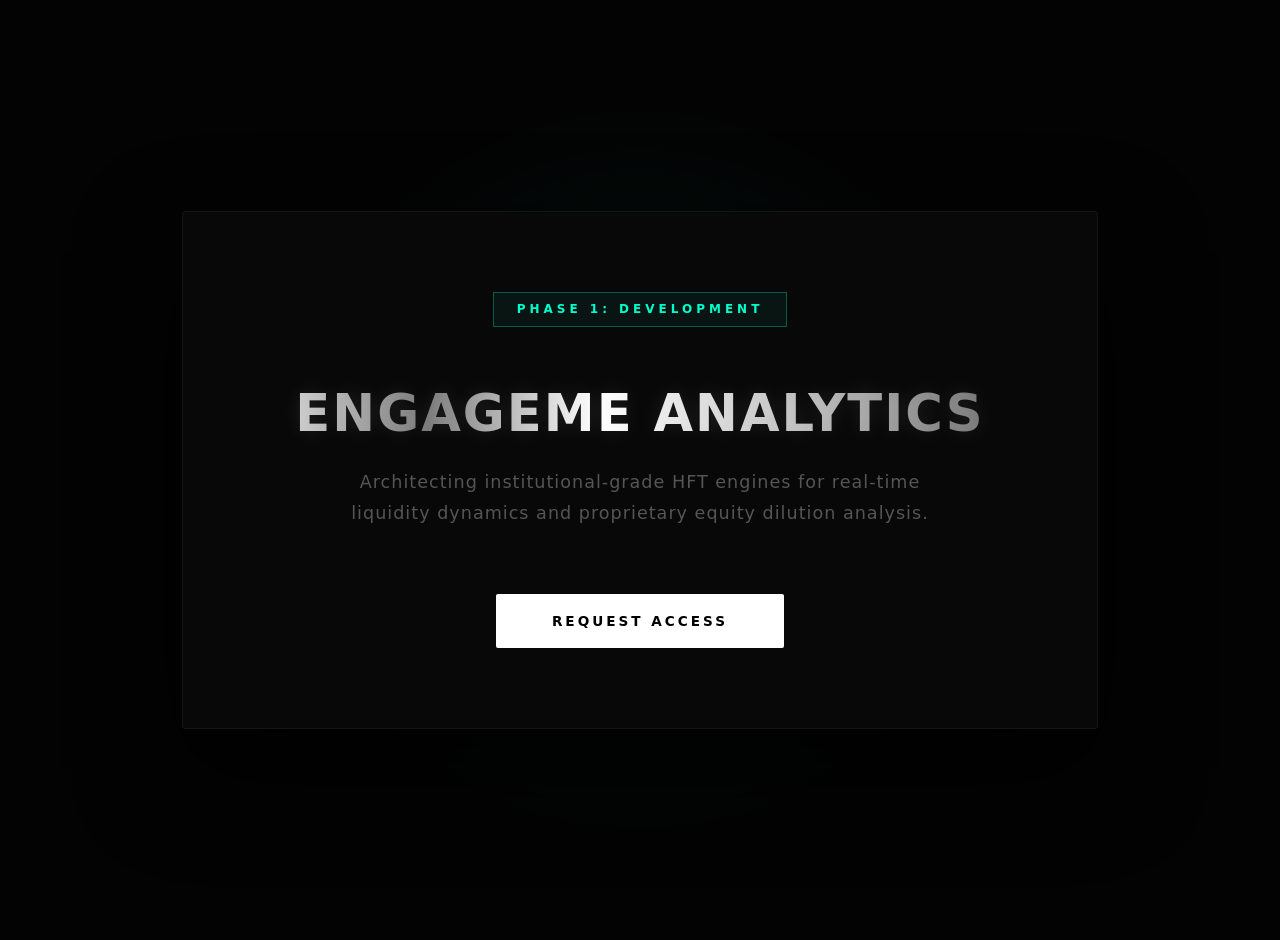
<file: index.html>
<!DOCTYPE html>
<html lang="en">
<head>
    <meta charset="UTF-8">
    <meta name="viewport" content="width=device-width, initial-scale=1.0">
    <title>ENGAGEME ANALYTICS | LIQUIDITY SYSTEMS</title>
    <style>
        body {
            background-color: #030303;
            color: #ffffff;
            font-family: 'Inter', -apple-system, system-ui, sans-serif;
            display: flex;
            align-items: center;
            justify-content: center;
            min-height: 100vh;
            margin: 0;
            padding: 20px;
        }
        .glow {
            position: absolute;
            width: 800px;
            height: 800px;
            background: radial-gradient(circle, rgba(0, 255, 204, 0.08) 0%, transparent 65%);
            z-index: 0;
        }
        .container {
            position: relative;
            z-index: 1;
            text-align: center;
            border: 1px solid rgba(255, 255, 255, 0.05);
            padding: 5rem 2rem;
            border-radius: 4px;
            background: #080808; 
            box-shadow: 0 40px 100px rgba(0,0,0,0.9);
            max-width: 850px;
            width: 100%;
        }
        /* Turquoise Punch Badge */
        .status-badge {
            display: inline-block;
            padding: 0.6rem 1.4rem;
            background: rgba(0, 255, 204, 0.05);
            border: 1px solid rgba(0, 255, 204, 0.3);
            font-size: 0.75rem;
            text-transform: uppercase;
            letter-spacing: 4px;
            margin-bottom: 3.5rem;
            color: #00ffcc; /* That Neon Turquoise Punch */
            font-weight: 700;
        }
        h1 {
            font-size: 3.2rem;
            letter-spacing: 2px;
            margin: 0 0 1.5rem 0;
            font-weight: 900;
            text-transform: uppercase;
            /* -- THE RIPPING SILVER GRADIENT -- */
            /* This creates two hot spots: one at the start (ENGAGEME) and one at the second word (ANALYTICS) */
            background: linear-gradient(to right, 
                #ffffff 0%,   /* Hot E */
                #777777 25%,  /* Fades through GAGEME */
                #ffffff 45%,  /* Hot A (Second Boost) */
                #bbbbbb 70%,  /* Fades through LYTICS */
                #555555 100%  /* Deep Shadow Finish */
            );
            -webkit-background-clip: text;
            -webkit-text-fill-color: transparent;
            text-shadow: 0 0 20px rgba(255, 255, 255, 0.1);
        }
        p {
            color: #555;
            font-size: 1.1rem;
            line-height: 1.8;
            margin-bottom: 4rem;
            font-weight: 300;
            letter-spacing: 1px;
            max-width: 600px;
            margin-left: auto;
            margin-right: auto;
        }
        .contact-btn {
            display: inline-block;
            padding: 1.2rem 3.5rem;
            background: #ffffff;
            color: #000;
            text-decoration: none;
            font-weight: 800;
            font-size: 0.85rem;
            border-radius: 2px;
            letter-spacing: 3px;
            text-transform: uppercase;
            transition: all 0.3s ease;
        }
        .contact-btn:hover {
            background: #00ffcc; /* Glows Turquoise on hover */
            transform: translateY(-2px);
            box-shadow: 0 0 20px rgba(0, 255, 204, 0.4);
        }
    </style>
</head>
<body>
    <div class="glow"></div>
    <div class="container">
        <div class="status-badge">Phase 1: Development</div>
        <h1>ENGAGEME ANALYTICS</h1>
        <p>Architecting institutional-grade HFT engines for real-time liquidity dynamics and proprietary equity dilution analysis.</p>
        <a href="mailto:info@novamulti.com" class="contact-btn">Request Access</a>
    </div>
</body>
</html>
</file>
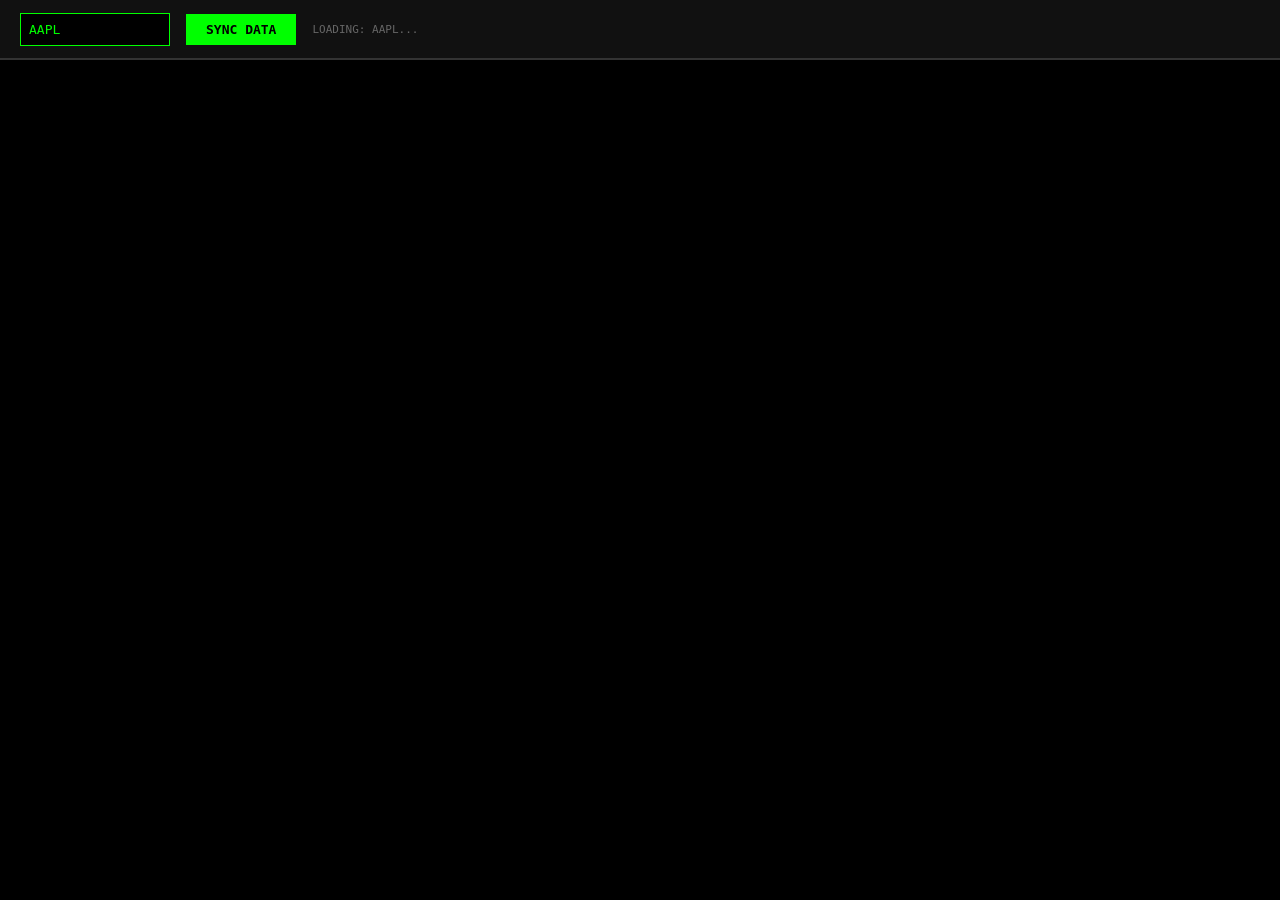
<file: old index.html>
<!DOCTYPE html>
<html lang="en">
<head>
    <meta charset="UTF-8">
    <title>Terminal V4.5 | Local Data Mode</title>
    <style>
        * { box-sizing: border-box; margin: 0; padding: 0; }
        body { background: #000; color: #00ff00; font-family: monospace; overflow: hidden; }

        #header {
            height: 60px; background: #111;
            border-bottom: 2px solid #333;
            display: flex; align-items: center;
            padding: 0 20px; gap: 16px;
        }

        input {
            background: #000; border: 1px solid #00ff00;
            color: #00ff00; padding: 8px; width: 150px;
            font-family: monospace; font-size: 13px;
            text-transform: uppercase;
        }
        input:focus { outline: none; box-shadow: 0 0 4px #00ff00; }

        button {
            background: #00ff00; color: #000; border: none;
            padding: 8px 20px; cursor: pointer;
            font-weight: bold; font-family: monospace; font-size: 13px;
        }
        button:hover { background: #00cc00; }

        #status { font-size: 11px; color: #666; flex: 1; text-transform: uppercase; }

        #wrapper {
            position: relative;
            height: calc(100vh - 60px);
            width: 100%;
            overflow: hidden;
        }

        #chart-container { height: 100%; width: 100%; }

        #overlay {
            position: absolute; top: 0; left: 0;
            width: 100%; height: 100%;
            pointer-events: none; z-index: 999;
        }

        .price-line {
            position: absolute; left: 0;
            width: calc(100% - 65px);
            height: 2px; pointer-events: none;
        }

        .price-label {
            position: absolute; right: 70px;
            font-size: 11px; font-family: monospace; font-weight: bold;
            background: rgba(0,0,0,0.85);
            padding: 1px 6px; pointer-events: none;
            transform: translateY(-50%);
            white-space: nowrap;
            border-left: 2px solid currentColor;
        }
    </style>
</head>
<body>

<div id="header">
    <input type="text" id="tickerInput" placeholder="ENTER TICKER" maxlength="10" />
    <button id="syncBtn">SYNC DATA</button>
    <div id="status">TERMINAL READY</div>
</div>

<div id="wrapper">
    <div id="chart-container"></div>
    <div id="overlay"></div>
</div>

<script src="https://s3.tradingview.com/tv.js"></script>
<script>

let lastLevels  = [];
let cachedData  = null; // cache data.json so we only fetch it once per session

function setStatus(msg) {
    document.getElementById('status').innerText = msg;
}

// ── LOAD data.json (same domain — no CORS) ────────────────────────────────────
async function loadData() {
    if (cachedData) return cachedData;
    const res = await fetch('/data.json?cb=' + Date.now());
    if (!res.ok) throw new Error('Could not load data.json');
    cachedData = await res.json();
    return cachedData;
}

// ── BUILD CHART ───────────────────────────────────────────────────────────────
function buildChart(symbol) {
    const container = document.getElementById('chart-container');
    container.innerHTML = '';

    new TradingView.widget({
        autosize: true,
        symbol: symbol,
        interval: "D",
        timezone: "Etc/UTC",
        theme: "dark",
        style: "1",
        locale: "en",
        enable_publishing: false,
        hide_top_toolbar: false,
        save_image: false,
        container_id: "chart-container"
    });
}

// ── DRAW OVERLAY LINES ────────────────────────────────────────────────────────
function drawOverlay(levels) {
    const overlay = document.getElementById('overlay');
    const wrapper = document.getElementById('wrapper');
    overlay.innerHTML = '';

    const valid = levels.filter(l => l.price > 0 && !isNaN(l.price));
    if (valid.length === 0) return;

    const prices = valid.map(l => l.price);
    const minP   = Math.min(...prices) * 0.80;
    const maxP   = Math.max(...prices) * 1.20;
    const h      = wrapper.offsetHeight;

    valid.forEach(l => {
        const pct   = ((maxP - l.price) / (maxP - minP)) * 100;
        const topPx = Math.round((pct / 100) * h);

        const line = document.createElement('div');
        line.className        = 'price-line';
        line.style.top        = topPx + 'px';
        line.style.background = l.color;

        const label = document.createElement('div');
        label.className   = 'price-label';
        label.style.top   = topPx + 'px';
        label.style.color = l.color;
        label.textContent = l.label + '  $' + l.price.toFixed(2);

        overlay.appendChild(line);
        overlay.appendChild(label);
    });

    lastLevels = levels;
}

window.addEventListener('resize', () => {
    if (lastLevels.length) drawOverlay(lastLevels);
});

// ── SYNC ──────────────────────────────────────────────────────────────────────
async function sync() {
    const ticker = document.getElementById('tickerInput').value.toUpperCase().trim();
    if (!ticker) { setStatus('ENTER A TICKER'); return; }

    setStatus('LOADING: ' + ticker + '...');
    document.getElementById('overlay').innerHTML = '';
    buildChart(ticker);

    try {
        const data = await loadData();
        const row  = data[ticker];

        if (!row) {
            setStatus('TICKER NOT IN DATA.JSON — CHART ONLY');
            return;
        }

        const levels = [
            { price: parseFloat(row.floor        || 0), label: 'FLOOR',    color: '#00ff00' },
            { price: parseFloat(row.ceiling      || 0), label: 'CEILING',  color: '#ff00ff' },
            { price: parseFloat(row.dilution1_lo || 0), label: 'DIL1 LO', color: '#ff4444' },
            { price: parseFloat(row.dilution1_hi || 0), label: 'DIL1 HI', color: '#ff4444' },
            { price: parseFloat(row.dilution2_lo || 0), label: 'DIL2 LO', color: '#cc44ff' },
            { price: parseFloat(row.dilution2_hi || 0), label: 'DIL2 HI', color: '#cc44ff' },
        ].filter(l => l.price > 0 && !isNaN(l.price));

        if (levels.length === 0) {
            setStatus('NO LEVELS IN DATA.JSON — CHART ONLY');
        } else {
            setTimeout(() => {
                drawOverlay(levels);
                setStatus('ONLINE // ' + ticker + ' // ' + levels.length + ' LEVELS LOADED');
            }, 1800);
        }

    } catch (err) {
        console.error(err);
        setStatus('ERROR LOADING DATA.JSON');
    }
}

// ── EVENTS ────────────────────────────────────────────────────────────────────
document.getElementById('syncBtn').onclick = sync;
document.getElementById('tickerInput').addEventListener('keydown', e => {
    if (e.key === 'Enter') sync();
});

window.onload = () => {
    document.getElementById('tickerInput').value = 'AAPL';
    sync();
};

</script>
</body>
</html>
</file>
